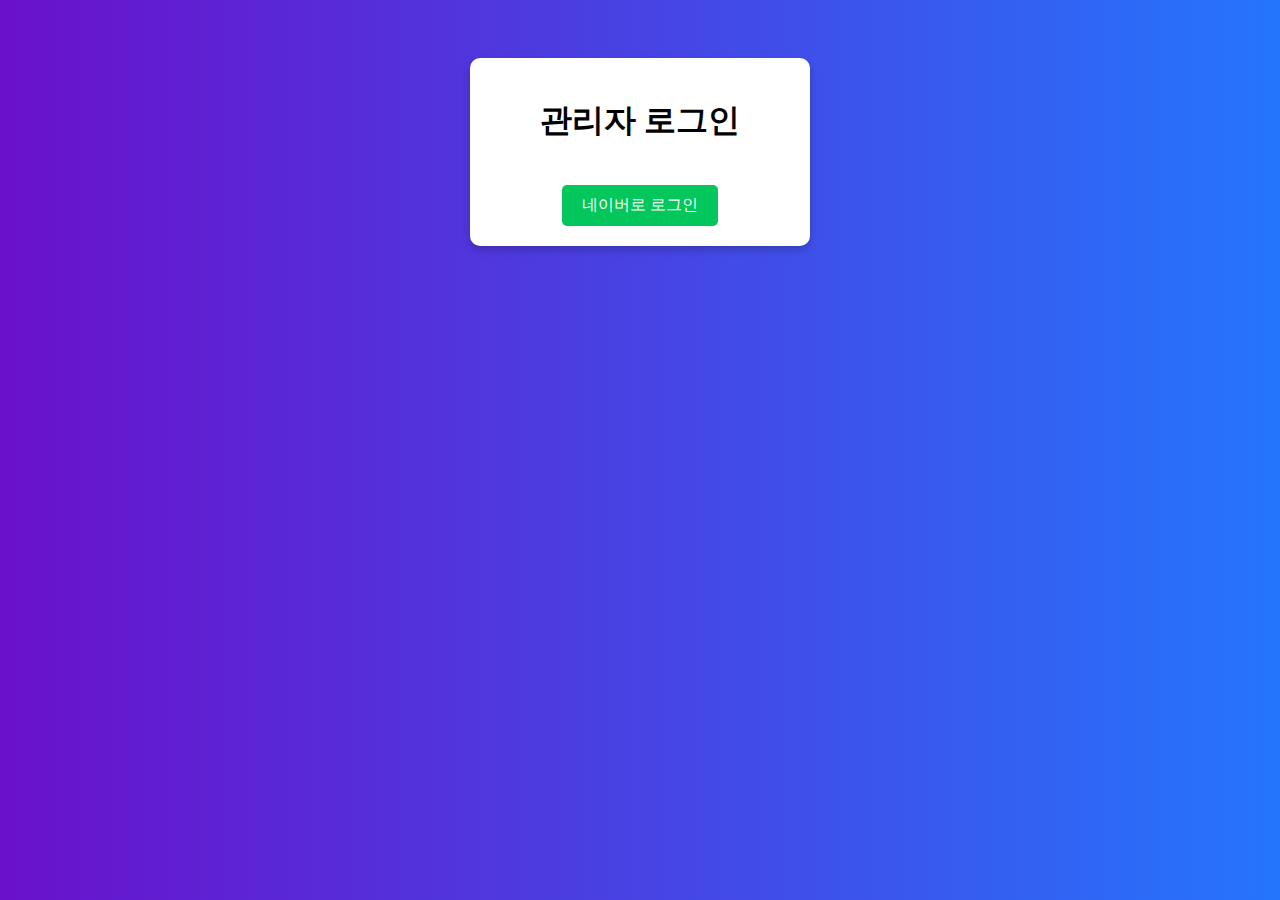
<file: src/test/resources/templates/login/login.html>
<!DOCTYPE html>
<html lang="ko" xmlns:th="http://www.thymeleaf.org">
<head>
    <meta charset="UTF-8">
    <title>네이버 로그인</title>
    <style>
        body {
            font-family: Arial, sans-serif;
            background: linear-gradient(to right, #6a11cb, #2575fc);
            color: white;
            text-align: center;
            padding: 50px;
        }
        .login-container {
            background: white;
            color: black;
            padding: 20px;
            border-radius: 10px;
            width: 300px;
            margin: 0 auto;
            box-shadow: 0 4px 8px rgba(0, 0, 0, 0.2);
        }
        .login-btn {
            background-color: #03C75A;
            color: white;
            padding: 10px 20px;
            border: none;
            border-radius: 5px;
            text-decoration: none;
            font-size: 16px;
            display: inline-block;
            margin-top: 20px;
        }
        .login-btn:hover {
            background-color: #029E4C;
        }
    </style>
</head>
<body>
<div class="login-container">
    <h1>관리자 로그인</h1>
    <a th:href="'https://nid.naver.com/oauth2.0/authorize?response_type=code&client_id=' + ${clientId} + '&redirect_uri=' + ${redirectUri} + '&state=' + ${state}" class="login-btn">
        네이버로 로그인
    </a>
</div>
</body>
</html>
</file>
